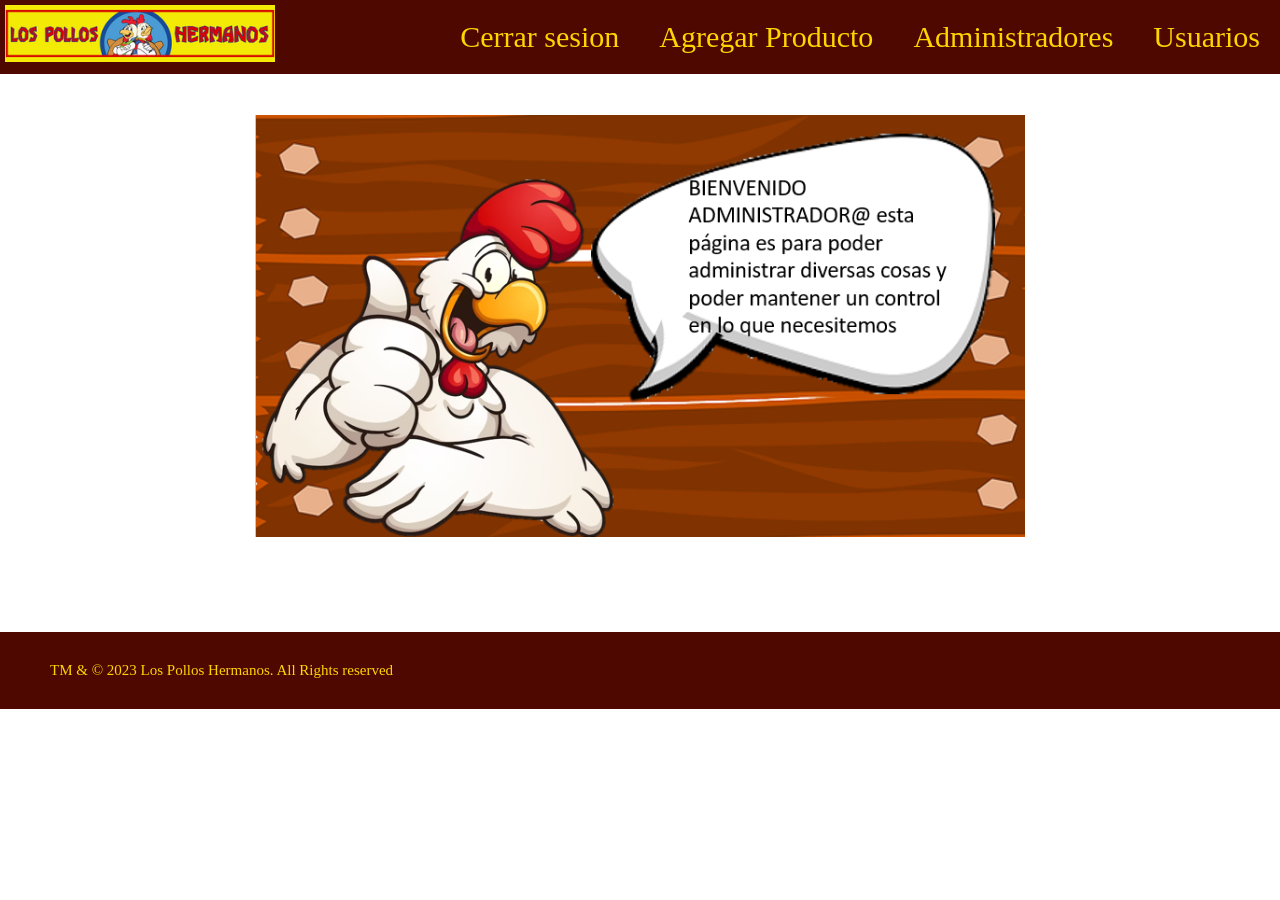
<file: Admin.html>
<!DOCTYPE html>
<html>
<head>
	<meta charset="utf-8">
	<meta name="viewport" content="width=device-width, initial-scale=1">
	<link rel="stylesheet" type="text/css" href="css/ESTILOS.css">
	<link rel="icon" type="image/x-icon" href="imagenes/LPHmini.png">
	<title>Los Pollos Hermanos</title>
</head>
<body>

	<div id="TOPBAR">
		<a href="Admin.html" style="float: left;">
			<img src="imagenes/LPHmini.png" width="270" style="padding: 5px;">
		</a>
		<a id="TOPLINK" href="http:\\localhost\\4b_equipo04\us2.php">Usuarios</a>
		<a id="TOPLINK" href="http:\\localhost\\4b_equipo04\us.php">Administradores</a>
		<div id="CUENTA"><a id="TOPLINK" href="http:\\localhost\\4b_equipo04\Productos.php">Agregar Producto</a></div>
		<a id="TOPLINK" href="INDEX.html">Cerrar sesion</a>


	</div>
	</center>
	<br>
	<br>
	<center>
				<img src="imagenes/Bienvenida.png" width="770" style="padding: 5px;">
</center>
	<br>
	<br>
	<br>
	<br>
	<br>

	<div id="COPYRIGHT">
		TM & © 2023 Los Pollos Hermanos. All Rights reserved
	</div>
</body>
</html>
</file>
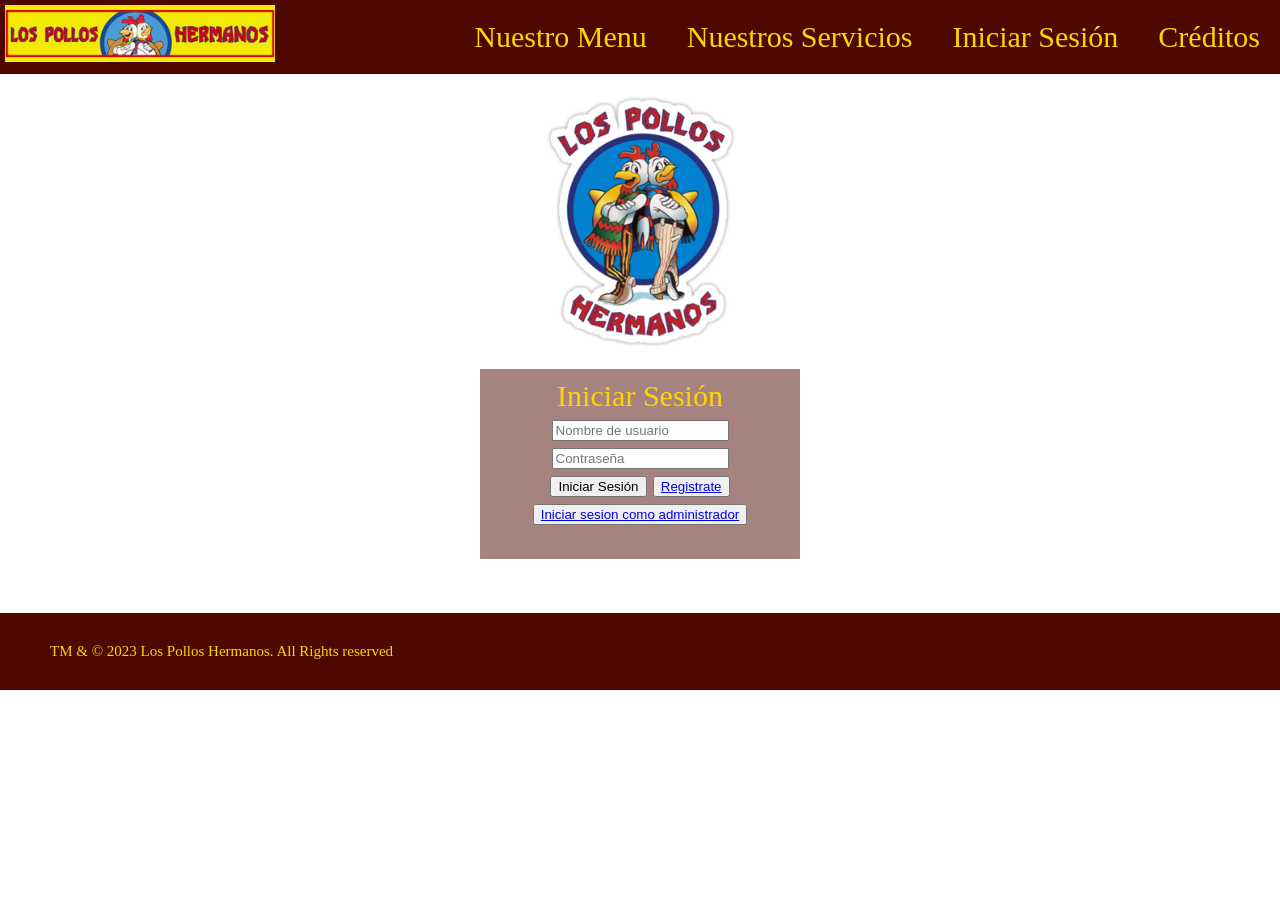
<file: login.html>
<!DOCTYPE html>
<html>
<head>
	<meta charset="utf-8">
	<meta name="viewport" content="width=device-width, initial-scale=1">
	<link rel="stylesheet" type="text/css" href="css/ESTILOS.css">
	<link rel="icon" type="image/x-icon" href="imagenes/LPHmini.png">
	<title>Los Pollos Hermanos</title>
</head>
<body>
	<div id="TOPBAR">
		<a href="INDEX.html" style="float: left;">
			<img src="imagenes/LPHmini.png" width="270" style="padding: 5px;">
		</a>
		<a id="TOPLINK" href="Creditos.html">Créditos</a>
		<div id="CUENTA"><a id="TOPLINK" href="login.html">Iniciar Sesión</a></div>
		<a id="TOPLINK" href="SERVICIOS.html">Nuestros Servicios</a>
		<a id="TOPLINK" href="http:\\localhost\\4b_equipo04\Menu.php">Nuestro Menu</a>
	</div>
	<center>
	<a href="INDEX.html"><img src="imagenes/LPH.png" width="255" style="padding: 20px;"></a>
	<div id="GENERICO" style="width: 300px; height: 170px;">
		<center><div style="font-size: 30px;">Iniciar Sesión</div>
		<form action="http:\\localhost\\4b_equipo04\login2.php" method="POST">
		<input type="text" name="username" placeholder="Nombre de usuario" required><br>
		<input type="password" name="password" placeholder="Contraseña" required><br>
		<input type="submit" value="Iniciar Sesión">
		<button type="button"><a href="http:\\localhost\\4b_equipo04\registro.php">Registrate</a></button>
		</form>
		<form action="http:\\localhost\\4b_equipo04\login2.php" method="POST">
			<button type="button"><a href="login2.html">Iniciar sesion como administrador</a></button> </form>
	</center>
	</div>
	</center>
	<br><br><br>
	<div id="COPYRIGHT">
		TM & © 2023 Los Pollos Hermanos. All Rights reserved
	</div>
</html>
</file>
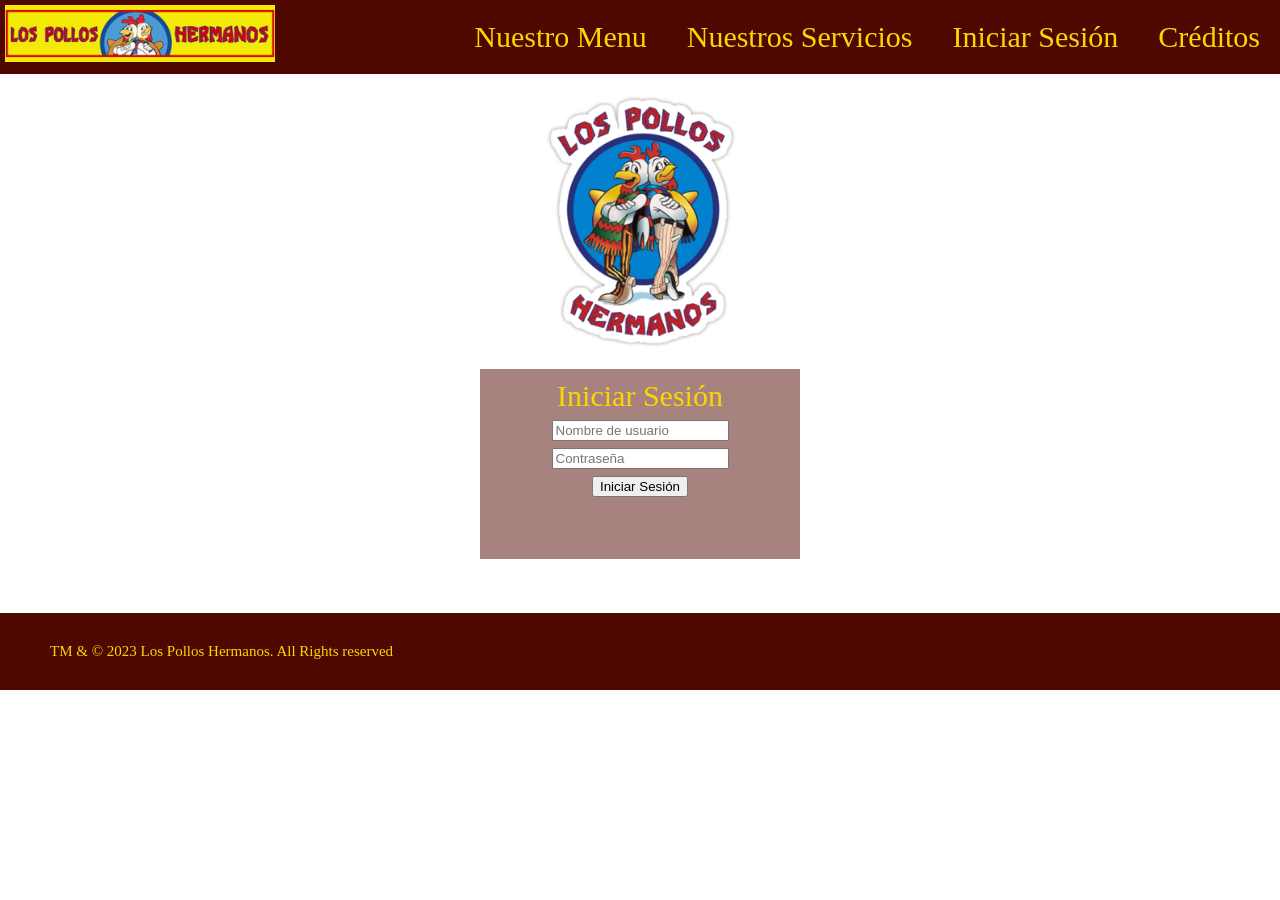
<file: login2.html>
<!DOCTYPE html>
<html>
<head>
	<meta charset="utf-8">
	<meta name="viewport" content="width=device-width, initial-scale=1">
	<link rel="stylesheet" type="text/css" href="css/ESTILOS.css">
	<link rel="icon" type="image/x-icon" href="imagenes/LPHmini.png">
	<title>Los Pollos Hermanos</title>
</head>
<body>
	<div id="TOPBAR">
		<a href="INDEX.html" style="float: left;">
			<img src="imagenes/LPHmini.png" width="270" style="padding: 5px;">
		</a>
		<a id="TOPLINK" href="Creditos.html">Créditos</a>
		<div id="CUENTA"><a id="TOPLINK" href="login.html">Iniciar Sesión</a></div>
		<a id="TOPLINK" href="SERVICIOS.html">Nuestros Servicios</a>
		<a id="TOPLINK" href="Menu.php">Nuestro Menu</a>
	</div>
	<center>
	<a href="INDEX.html"><img src="imagenes/LPH.png" width="255" style="padding: 20px;"></a>
	<div id="GENERICO" style="width: 300px; height: 170px;">
		<center><div style="font-size: 30px;">Iniciar Sesión</div>
		<form action="http:\\localhost\\4b_equipo04\login.php" method="POST">
		<input type="text" name="username" placeholder="Nombre de usuario" required><br>
		<input type="password" name="password" placeholder="Contraseña" required><br>
		<input type="submit" value="Iniciar Sesión">
		</form>
	</div>
	</center>
	<br><br><br>
	<div id="COPYRIGHT">
		TM & © 2023 Los Pollos Hermanos. All Rights reserved
	</div>
</html>
</file>
<file: css/ESTILOS.css>
body{
  margin: 0;
  background-repeat: no-repeat;
  background-attachment: fixed;
  background-size: cover;
  color: rgb(255,213,0);
  animation: FONDO 30s infinite;
}
body a:visited{
  color: rgb(255,213,0);
}
@keyframes FONDO {
  0% { background-image: url("LPHbgA.png"); }
  33.3% { background-image: url("LPHbgB.png"); }
  66.6% { background-image: url("LPHbgC.png"); }
  100% { background-image: url("LPHbgA.png"); }
}
#TOPBAR{
  background-color: rgb(79,8,0);
  overflow: hidden;
}

TD{
  background-color: rgb(79,7,0);
  overflow: hidden;
  color: rgb(250, 250, 250);
}
#h{
  background-color: rgb(0,0,0);
  overflow: hidden;
  color: rgb(255,213,00);
  border-color: rgb(0, 0, 0);
}

#TOPLINK{
  float: right;
  text-align: center;
  padding: 20px 20px;
  color: rgb(255,213,0);
  text-decoration: none;
  font-size: 30px;
}
#TOPLINK:hover{
  text-decoration: underline;
}
#GENERICO{
  background-color: rgba(79,8,0,0.5);
  text-align: left;
  padding: 10px 10px;
  font-size: 25px;
}
img{
  display: block;
  margin-left: auto;
  margin-right: auto;
}
#COPYRIGHT{
  background-color: rgb(79,8,0);
  overflow: hidden;
  padding: 30px 50px;
  font-size: 15px;
}
#tabla{
  background-color: rgb(79,8,0);
  overflow: hidden;
}
TD{
  background-color: rgb(79,7,0);
  overflow: hidden;
  color: rgb(250, 250, 250);
}

con

#tabla{
  overflow: hidden;
}
TD{
  overflow: hidden;
  color: rgb(255,213,0);
}
TD a{
  color: rgb(255,213,0);
  text-decoration: none;
}
TD a:hover{
  text-decoration: underline;
}
</file>
